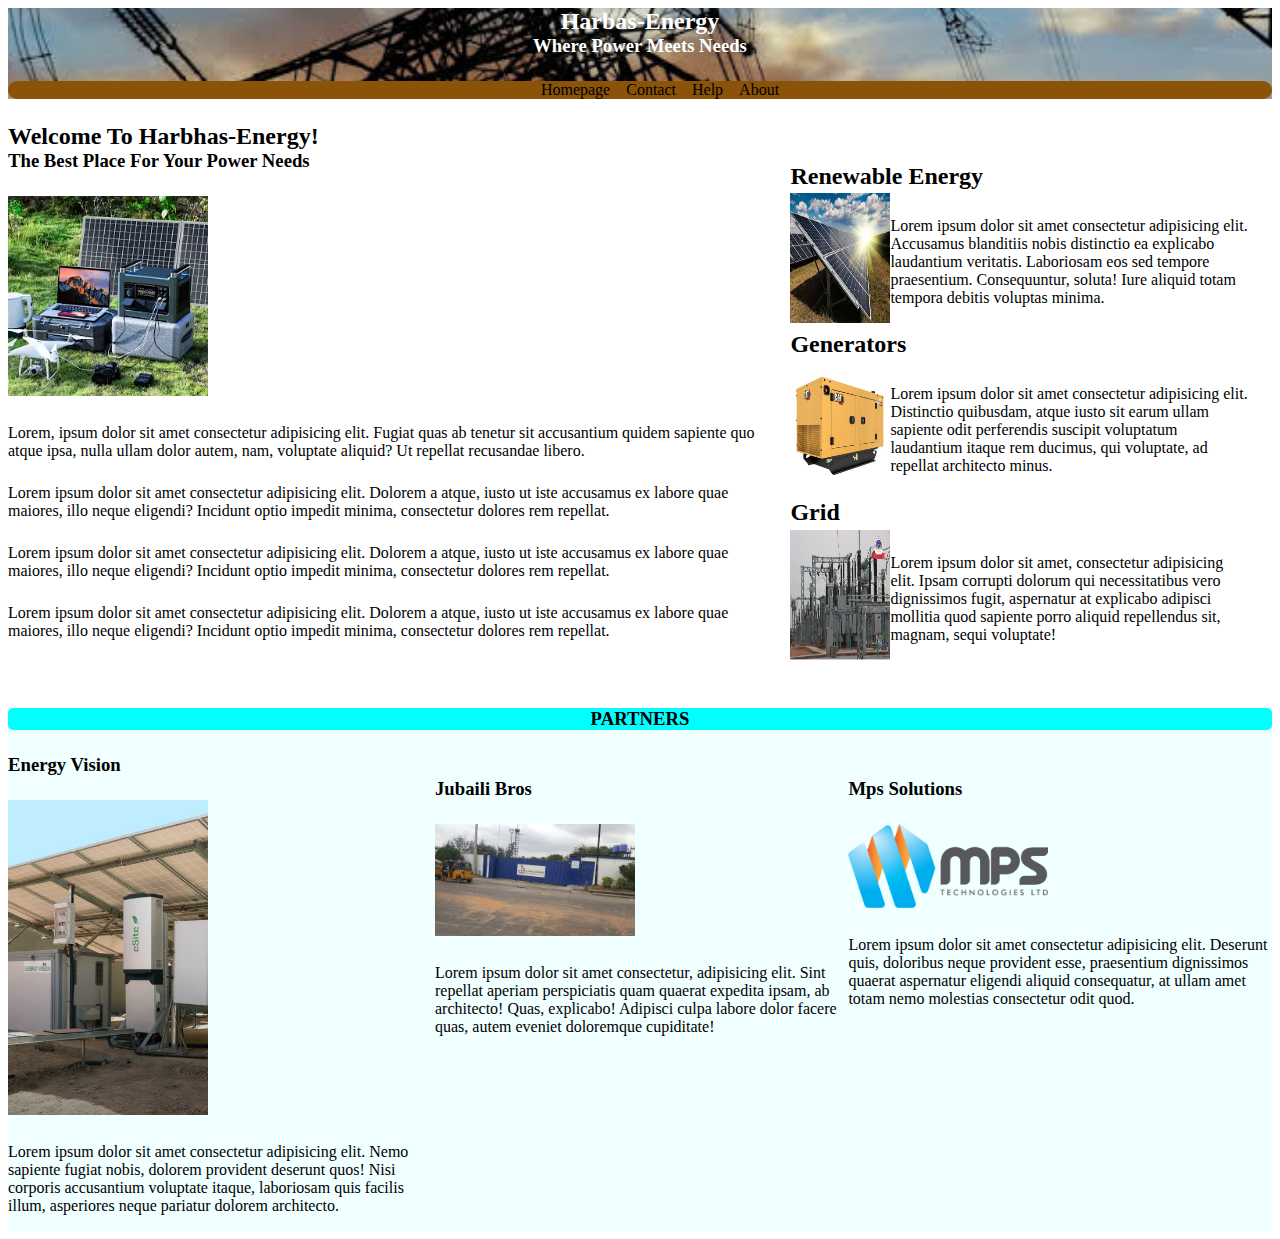
<file: fourth project/index.html>
<!DOCTYPE html>
<html lang="en">

<head>
    <meta charset="UTF-8">
    <meta name="viewport" content="width=device-width, initial-scale=1.0">
    <title>Document</title>
    <link rel="stylesheet" href="index.css">
</head>

<body>
    <div class="body">
        <header class="head">
            <h2 class="head-h">harbas-Energy</h2>
            <h3 class="head-h">where power meets needs</h3>
            <nav>
                <ul class="navbar">
                    <li id="home"><a href="home.html">homepage</a></li>
                    <li><a href="contact.html">contact</a></li>
                    <li><a href="help.html">help</a></li>
                    <li><a href="about.html">about</a></li>
                </ul>
            </nav>
        </header>


        <div class="main-side">
            <main>
                <h2 class="main-head">
                    welcome to harbhas-energy!
                </h2>

                <h3 class="main-head">the best place for your power needs</h3>
                <img src="/fourth project/images/download.webp" alt="">
                <p>Lorem, ipsum dolor sit amet consectetur adipisicing elit. Fugiat quas ab tenetur sit accusantium
                    quidem
                    sapiente quo atque ipsa, nulla ullam dolor autem, nam, voluptate aliquid? Ut repellat recusandae
                    libero.
                </p>
                <p>Lorem ipsum dolor sit amet consectetur adipisicing elit. Dolorem a atque, iusto ut iste accusamus
                    ex
                    labore quae maiores, illo neque eligendi? Incidunt optio impedit minima, consectetur dolores rem
                    repellat.</p>
                <p>Lorem ipsum dolor sit amet consectetur adipisicing elit. Dolorem a atque, iusto ut iste accusamus
                    ex
                    labore quae maiores, illo neque eligendi? Incidunt optio impedit minima, consectetur dolores rem
                    repellat.</p>
                <p>Lorem ipsum dolor sit amet consectetur adipisicing elit. Dolorem a atque, iusto ut iste accusamus
                    ex
                    labore quae maiores, illo neque eligendi? Incidunt optio impedit minima, consectetur dolores rem
                    repellat.</p>
            </main>

            <aside class="sidebar">
                <h2 class="side-head">renewable energy</h2>
                <div class="side">

                    <img src="/fourth project/images/images (15).jpeg" alt="" class="sidepic">
                    <p>Lorem ipsum dolor sit amet consectetur adipisicing elit. Accusamus blanditiis nobis distinctio ea
                        explicabo laudantium veritatis. Laboriosam eos sed tempore praesentium. Consequuntur, soluta!
                        Iure aliquid totam tempora debitis voluptas minima.</p>
                </div>
                <h2 class="side-head">generators</h2>
                <div class="side">
                    <img src="/fourth project/images/images (11).jpeg" alt="" class="sidepic">
                    <p>Lorem ipsum dolor sit amet consectetur adipisicing elit. Distinctio quibusdam, atque iusto sit
                        earum ullam sapiente odit perferendis suscipit voluptatum laudantium itaque rem ducimus, qui
                        voluptate, ad repellat architecto minus.</p>
                </div>

                <h2 class="side-head">grid</h2>
                <div class="side">

                    <img src="/fourth project/images/images (12).jpeg" alt="" class="sidepic">
                    <p>Lorem ipsum dolor sit amet, consectetur adipisicing elit. Ipsam corrupti dolorum qui
                        necessitatibus vero dignissimos fugit, aspernatur at explicabo adipisci mollitia quod sapiente
                        porro aliquid repellendus sit, magnam, sequi voluptate!</p>
                </div>
            </aside>
        </div>

        <footer>


            <div class="foot-div">
                <h3 class="foothead">partners</h3>
                <div class="foot">

                    <div>
                        <h3 class="part-head">energy vision</h3>
                        <img src="/fourth project/images/images (13).jpeg" alt="">
                        <p>Lorem ipsum dolor sit amet consectetur adipisicing elit. Nemo sapiente fugiat nobis, dolorem
                            provident deserunt quos! Nisi corporis accusantium voluptate itaque, laboriosam quis facilis
                            illum,
                            asperiores neque pariatur dolorem architecto.</p>
                    </div>
                    <div>
                        <h3 class="part-head">jubaili bros</h3>
                        <img src="/fourth project/images/images (14).jpeg" alt="">
                        <p>Lorem ipsum dolor sit amet consectetur, adipisicing elit. Sint repellat aperiam perspiciatis
                            quam
                            quaerat expedita ipsam, ab architecto! Quas, explicabo! Adipisci culpa labore dolor facere
                            quas,
                            autem eveniet doloremque cupiditate!</p>
                    </div>
                    <div>
                        <h3 class="part-head">mps solutions</h3>
                        <img src="/fourth project/images/MPS.png" alt="">
                        <p>Lorem ipsum dolor sit amet consectetur adipisicing elit. Deserunt quis, doloribus neque
                            provident
                            esse, praesentium dignissimos quaerat aspernatur eligendi aliquid consequatur, at ullam amet
                            totam
                            nemo molestias consectetur odit quod.</p>
                    </div>
        </footer>
    </div>
    </div>
</body>

</html>
</file>
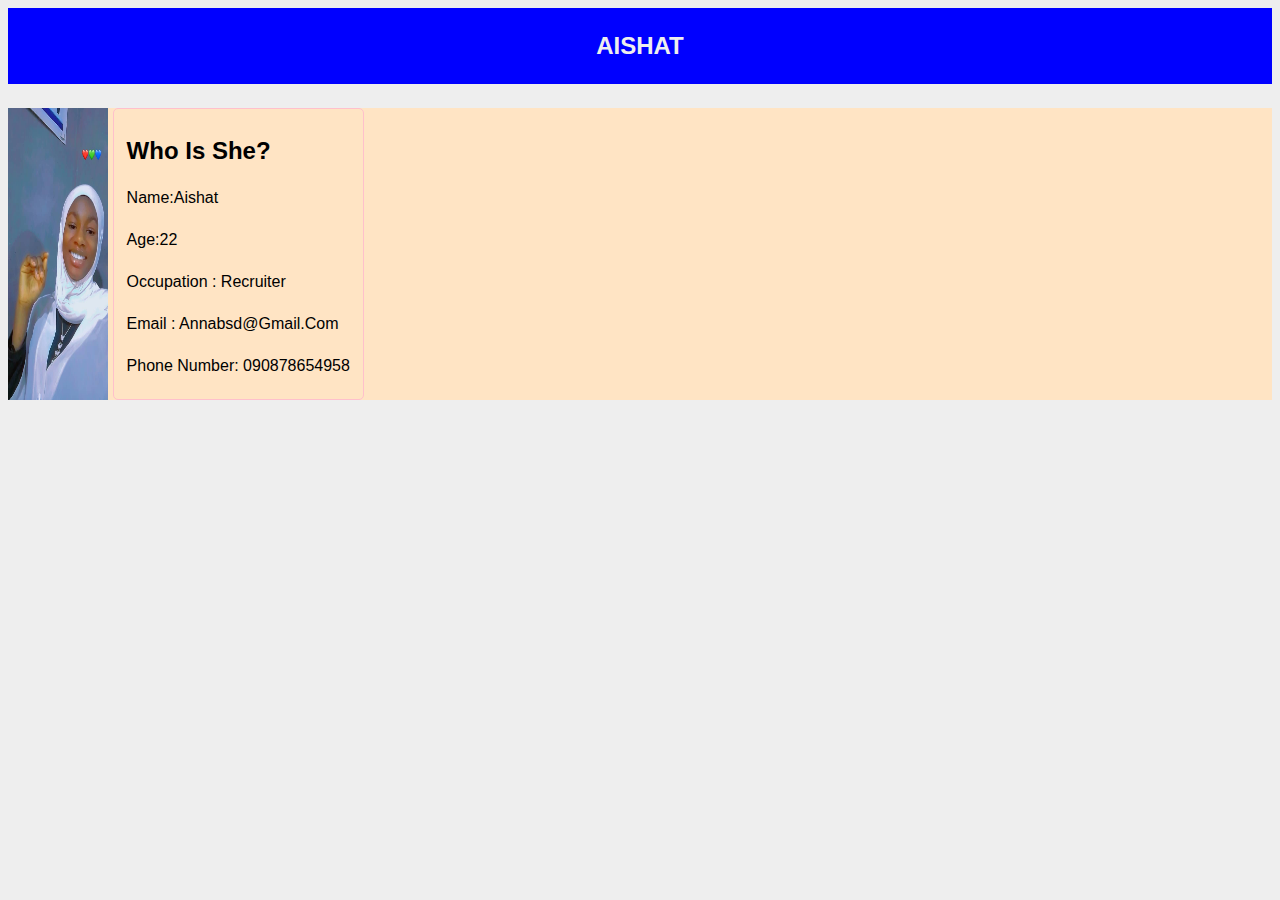
<file: my first project/index.html>
<!DOCTYPE html>
<html lang="en">

<head>
    <meta charset="UTF-8">
    <meta name="viewport" content="width=device-width, initial-scale=1.0">
    <title>Document</title>
    <link rel="stylesheet" href="index.css">
</head>

<body>

    <header>
        <h2 class="head">Aishat </h2>
    </header>
    <div class="page"> <img src="/my first project/images/aish.jpg" alt="aishat pic" width="100px">


        <div class="body">
            <h2 class="intro">who is she?</h2>
            <section>
                <p>name:Aishat</p>
                <p> age:22</p>
                <p> occupation : recruiter</p>
                <p>email : annabsd@gmail.com</p>
                <p>phone number: 090878654958</p>

            </section>
        </div>
    </div>
</body>

</html>
</file>
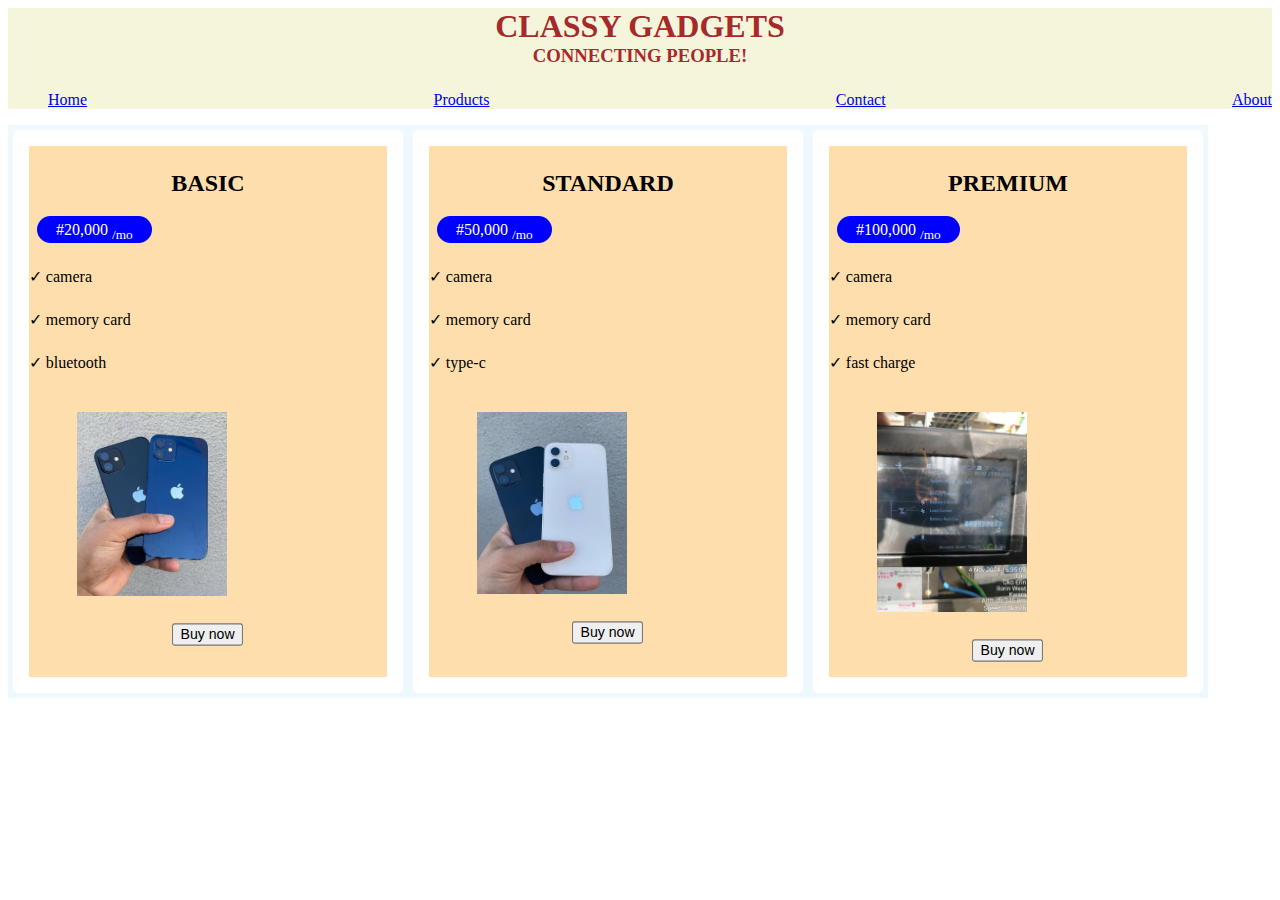
<file: project 5/index.html>
<!DOCTYPE html>
<html lang="en">

<head>
    <meta charset="UTF-8">
    <meta name="viewport" content="width=device-width, initial-scale=1.0">
    <title>Document</title>
    <link rel="stylesheet" href="index.css">
</head>

<body>
    <nav>
        <h1 class="head">classy gadgets</h1>
        <h3 class="head">connecting people!</h3>
        <ul class="list">
            <li class="main-list"><a href="home.html">home</a></li>
            <li class="main-list"><a href="products.html">products</a></li>
            <li class="main-list"><a href="contact.html">contact</a></li>
            <li class="main-list"><a href="about.html">about</a></li>
        </ul>
    </nav>


    <div class="main">
        <div class="one">
            <h2 class="head2">basic</h2>
            <span class="span"> #20,000 <sub>/mo</sub></span>
            <p>&check; camera</p>
            <p>&check; memory card</p>
            <p>&check; bluetooth</p>

            <img src="/project 5/media/1742126198337.jpg" alt="">

            <p class="button"> <button type="submit">Buy now</button></p>
        </div>
        <div class="one">
            <h2 class="head2">standard</h2>

            <span class="span"> #50,000 <sub>/mo</sub></span>
            <p>&check; camera</p>
            <p>&check; memory card</p>
            <p>&check; type-c</p>

            <img src="/project 5/media/1742126198372.jpg" alt="">

            <p class="button"> <button type="submit">Buy now</button></p>
        </div>
        <div class="one">
            <h2 class="head2">premium</h2>

            <span class="span"> #100,000 <sub>/mo</sub></span>
            <p>&check; camera</p>
            <p>&check; memory card</p>
            <p>&check; fast charge</p>

            <img src="/project 5/media/1741987823058.jpg" alt="">

            <p class="button"> <button type="submit">Buy now</button></p>
        </div>
    </div>
</body>

</html>
</file>
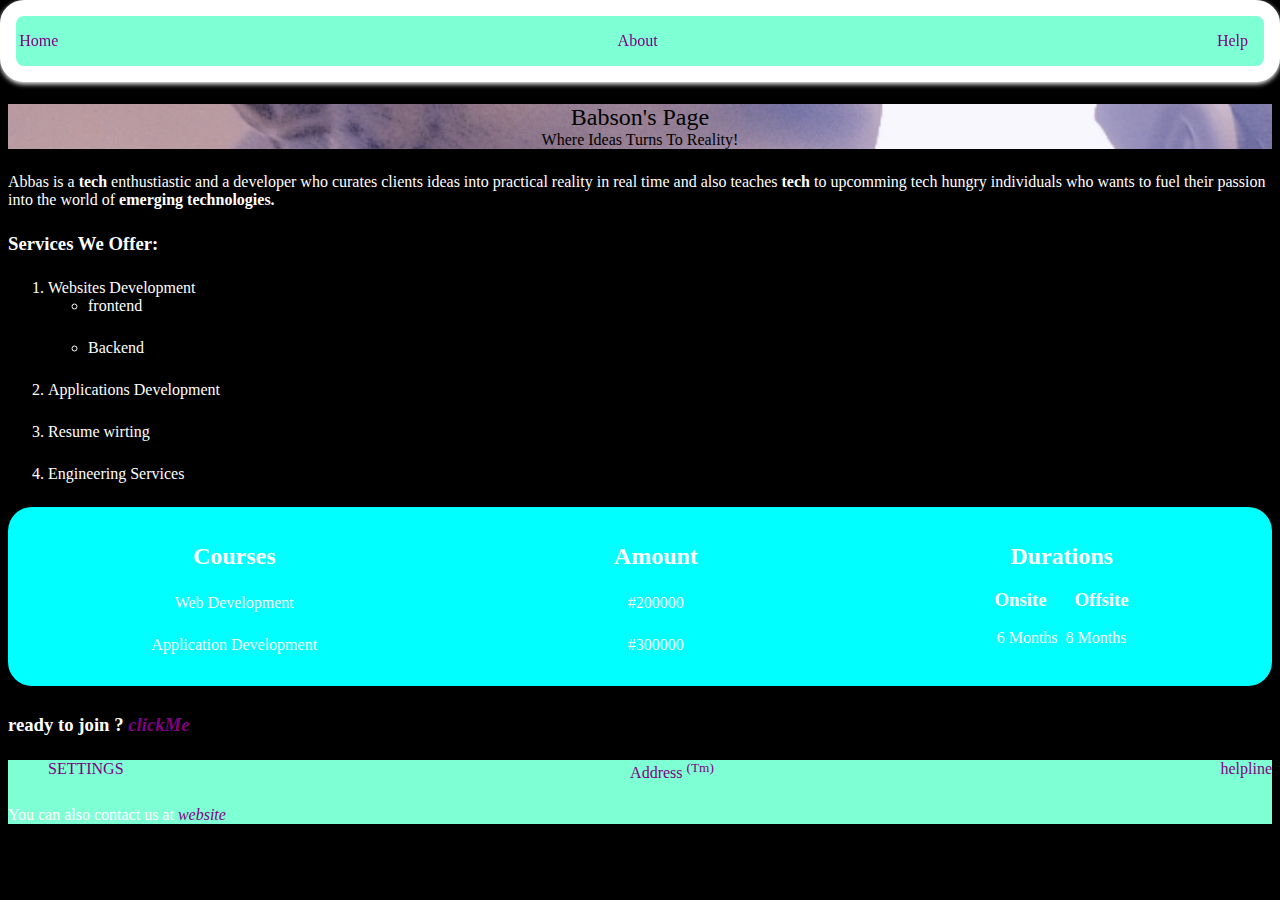
<file: project 6/index.html>
<!DOCTYPE html>
<html lang="en">

<head>
    <meta charset="UTF-8">
    <meta name="viewport" content="width=device-width, initial-scale=1.0">
    <title>babs site</title>
    <link rel="stylesheet" href="index.css">
</head>
<nav class="ju">
    <ul class="list">
        <li><a href="/project 6/index.html">Home</a></li>
        <li><a href="/project 6/about.html">About</a></li>
        <li><a href="Help.html">Help</a></li>

    </ul>
</nav>

<body class="bod">


    <div class="back-img">
        <main class="post"></main>
        <h2 class="head">Babson's Page</h2>
        <p class="head2">where ideas turns to reality!</p>
    </div>

    <div>


        <p>
            Abbas is a <b>tech</b> enthustiastic and a developer who curates clients ideas into practical reality in
            real time and also teaches <b>tech</b> to upcomming tech hungry individuals who wants to fuel their
            passion
            into the world of <b>emerging technologies.</b><br>
        <section>
            <h3>Services We Offer:</h3>
            <ol>
                <li>Websites Development <ul>
                        <li>frontend</li>
                        <li>Backend</li>
                    </ul>
                </li>
                <li>Applications Development</li>
                <li>Resume wirting</li>
                <li>Engineering Services</li>
            </ol>
        </section>
        </p>
        <div class="cs">
            <div class="cour">
                <h2>courses</h2>
                <P>web development</P>
                <p>application development</p>
            </div>
            <div class="cour">
                <h2 class="heah">amount</h2>
                <p>#200000</p>
                <p>#300000</p>
            </div>
            <div class="cour">
                <h2 class="heah">durations</h2>
                <divclass="span">
                    <h3>onsite&nbsp; &nbsp; &nbsp; offsite</h3>
                    <span>6 months</span>&nbsp; <span> 8 months</span>
            </div>
        </div>


    </div>
    </div>
    <h3>ready to join ? <a href="/project 6/form.html"><i>clickMe</i></a></h3>
    </main>
    <footer class="kl2">
        <ul class="kl">
            <li><a href="Settings.html">SETTINGS</a></li>
            <li><a href="dress.html">Address <sup>(Tm)</sup></a></li>
            <li><a href="mailto:abbas4ibrahim@gmail.com">helpline</a></li>
        </ul>
        <P>You can also contact us at <a href="https://www.abbbas4i.com"><i>website</i></a></P>
    </footer>

    </div>
</body>

</html>
</file>
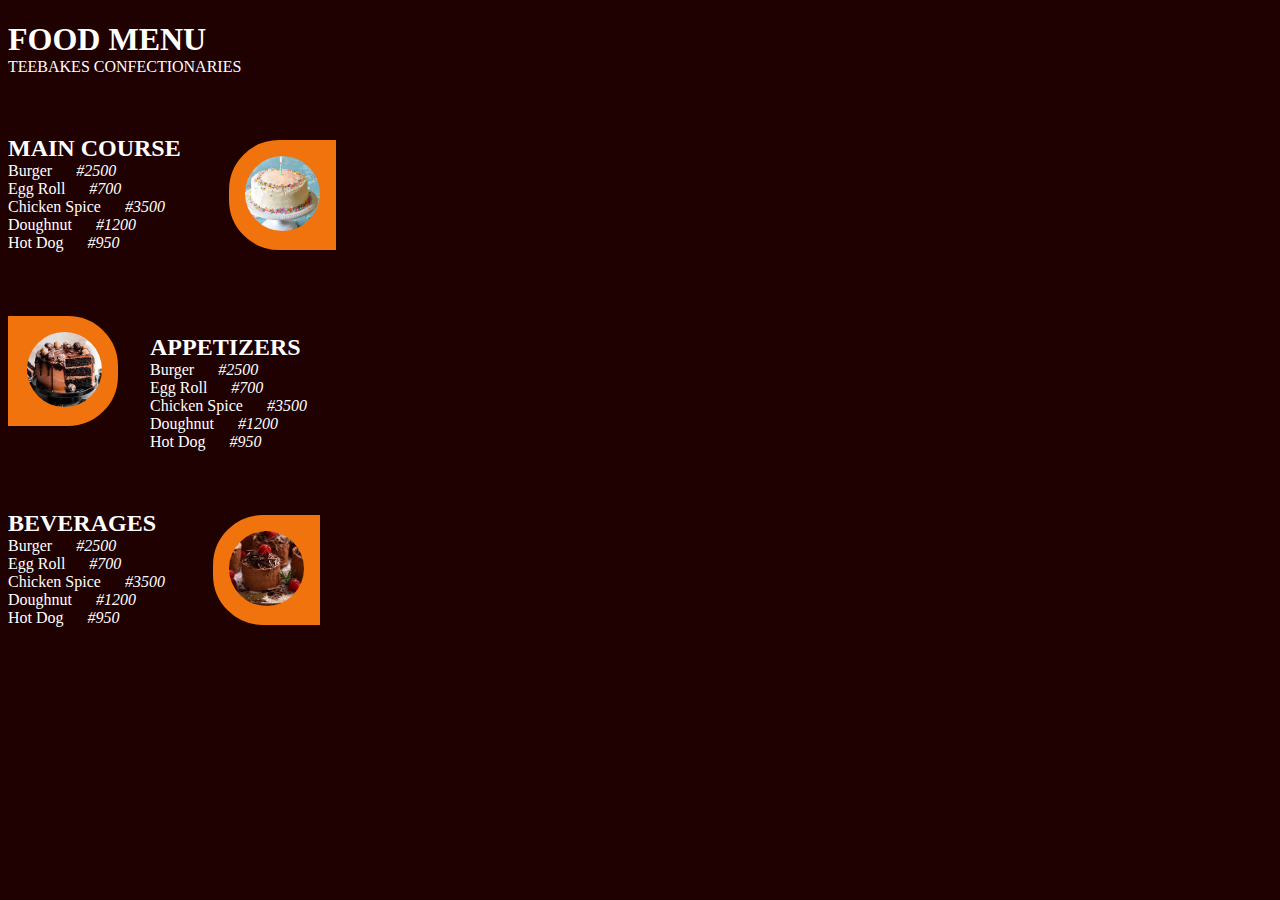
<file: second-project/index.html>
<!DOCTYPE html>
<html lang="en">

<head>
    <meta charset="UTF-8">
    <meta name="viewport" content="width=device-width, initial-scale=1.0">
    <title>Document</title>
    <link rel="stylesheet" href="index.css">
</head>

<body>
    <div class="body">
        <header class="head">
            <h1 class="one">food menu</h1>
            <span class="spa">teebakes confectionaries</span>

        </header>
        <div class="page">

            <div class="main">

                <main>
                    <h2 class="one">main course</h2>
                    <div class="main-item">
                        <span>burger</span>
                        <span class="price">#2500</span>
                    </div>
                    <div class="main-item">
                        <span>egg roll</span>
                        <span class="price">#700</span>
                    </div>
                    <div class="main-item">
                        <span>chicken spice</span>
                        <span class="price">#3500</span>
                    </div>
                    <div class="main-item">
                        <span>doughnut</span>
                        <span class="price">#1200</span>
                    </div>
                    <div class="main-item">
                        <span>hot dog</span>
                        <span class="price">#950</span>
                    </div>

                </main>

                <aside>
                    <div class="image">
                        <img src="/second-project/images/images/1742850402461.jpeg" alt="" width="75px">
                    </div>
                </aside>
            </div>
        </div>
        <main>

            <div class="main">
                <main>
                    <div class="image2">
                        <img src="/second-project/images/images/1742850402506.jpeg" alt="" width="75px">
                    </div>

                </main>

                <div>

                    <aside class="side">
                        <h2 class="one">appetizers</h2>
                        <div class="main-item">
                            <span>burger</span>
                            <span class="price">#2500</span>
                        </div>
                        <div class="main-item">
                            <span>egg roll</span>
                            <span class="price">#700</span>
                        </div>
                        <div class="main-item">
                            <span>chicken spice</span>
                            <span class="price">#3500</span>
                        </div>
                        <div class="main-item">
                            <span>doughnut</span>
                            <span class="price">#1200</span>
                        </div>
                        <div class="main-item">
                            <span>hot dog</span>
                            <span class="price">#950</span>
                        </div>
                </div>
                </aside>

        </main>


        <div class="main">

            <main>
                <h2 class="one">beverages</h2>
                <div class="main-item">
                    <span>burger</span>
                    <span class="price">#2500</span>
                </div>
                <div class="main-item">
                    <span>egg roll</span>
                    <span class="price">#700</span>
                </div>
                <div class="main-item">
                    <span>chicken spice</span>
                    <span class="price">#3500</span>
                </div>
                <div class="main-item">
                    <span>doughnut</span>
                    <span class="price">#1200</span>
                </div>
                <div class="main-item">
                    <span>hot dog</span>
                    <span class="price">#950</span>
                </div>

            </main>

            <aside>
                <div class="image">
                    <img src="/second-project/images/images/1742850402476.jpeg" alt="" width="75px">
                </div>
            </aside>
        </div>
</body>

</html>
</file>
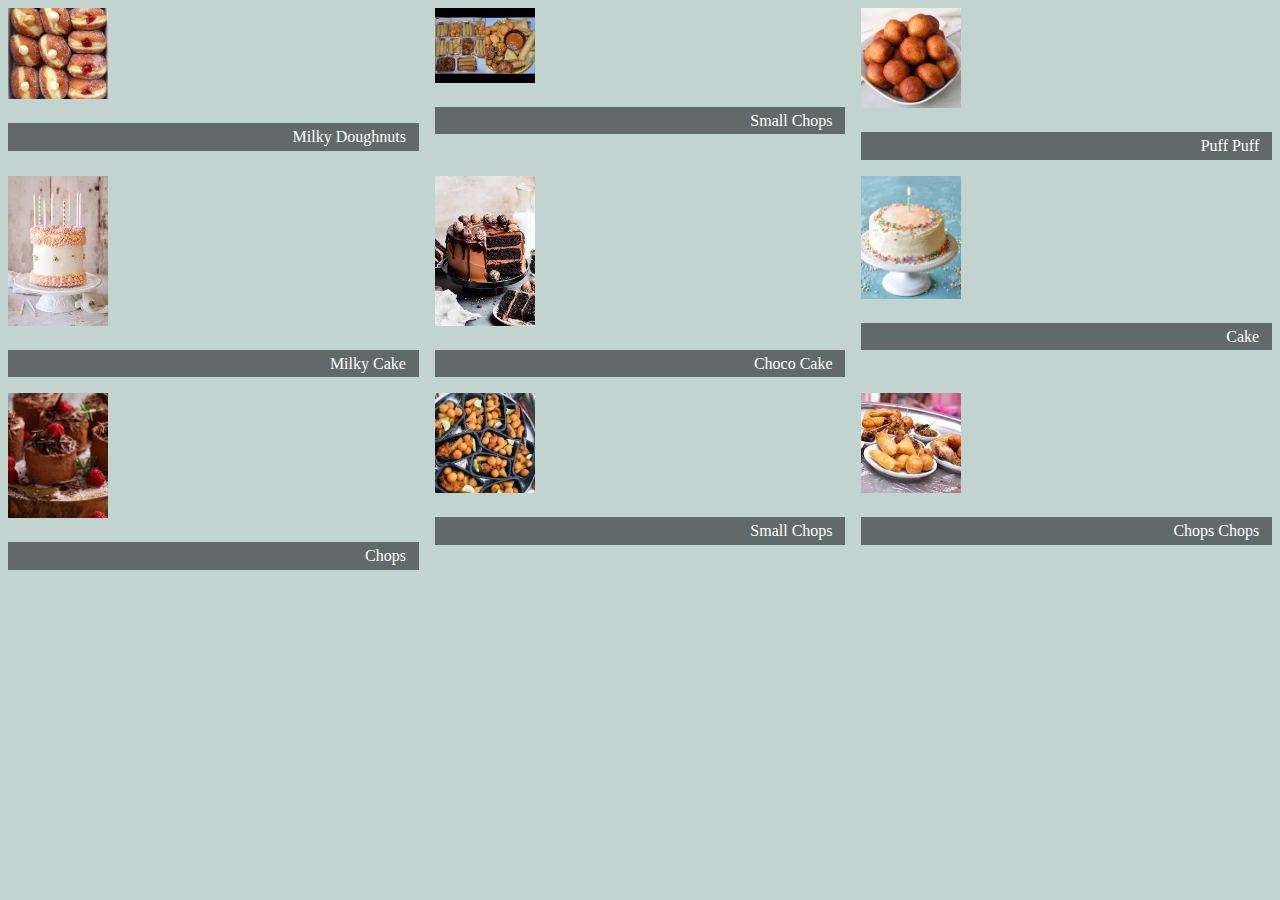
<file: third-project/index.html>
<!DOCTYPE html>
<html lang="en">

<head>
    <meta charset="UTF-8">
    <meta name="viewport" content="width=device-width, initial-scale=1.0">
    <title>Document</title>
    <link rel="stylesheet" href="index.css">
</head>

<body>
    <div class="form">

        <figure class="chops"><img src="/third-project/images/1742905938282.jpeg" alt="" class="grid">
            <figcaption>milky doughnuts</figcaption>
        </figure>

        <figure class="chops"><img src="/third-project/images/1742905938316.jpeg" alt="" class="grid">
            <figcaption>small chops</figcaption>
        </figure>

        <figure class="chops"><img src="/third-project/images/1742905938299.jpeg" alt="" class="grid">
            <figcaption>puff puff</figcaption>
        </figure>

        <figure class="chops"><img src="/second-project/images/images/1742850402491.jpeg" alt="" class="grid">
            <figcaption>milky cake</figcaption>
        </figure>

        <figure class="chops"><img src="/second-project/images/images/1742850402506.jpeg" alt="" class="grid">
            <figcaption>choco cake</figcaption>
        </figure>

        <figure class="chops"><img src="/second-project/images/images/1742850402461.jpeg" alt="" class="grid">
            <figcaption>cake</figcaption>
        </figure>


        <figure class="chops"><img src="/second-project/images/images/1742850402476.jpeg" alt="" class="grid">
            <figcaption>chops</figcaption>
        </figure>

        <figure class="chops"><img src="/third-project/images/1742905938334.jpeg" alt="" class="grid">
            <figcaption>small chops</figcaption>
        </figure>

        <figure class="chops"><img src="/third-project/images/1742905938351.jpeg" alt="" class="grid">
            <figcaption>chops chops</figcaption>
        </figure>









    </div>
</body>

</html>
</file>
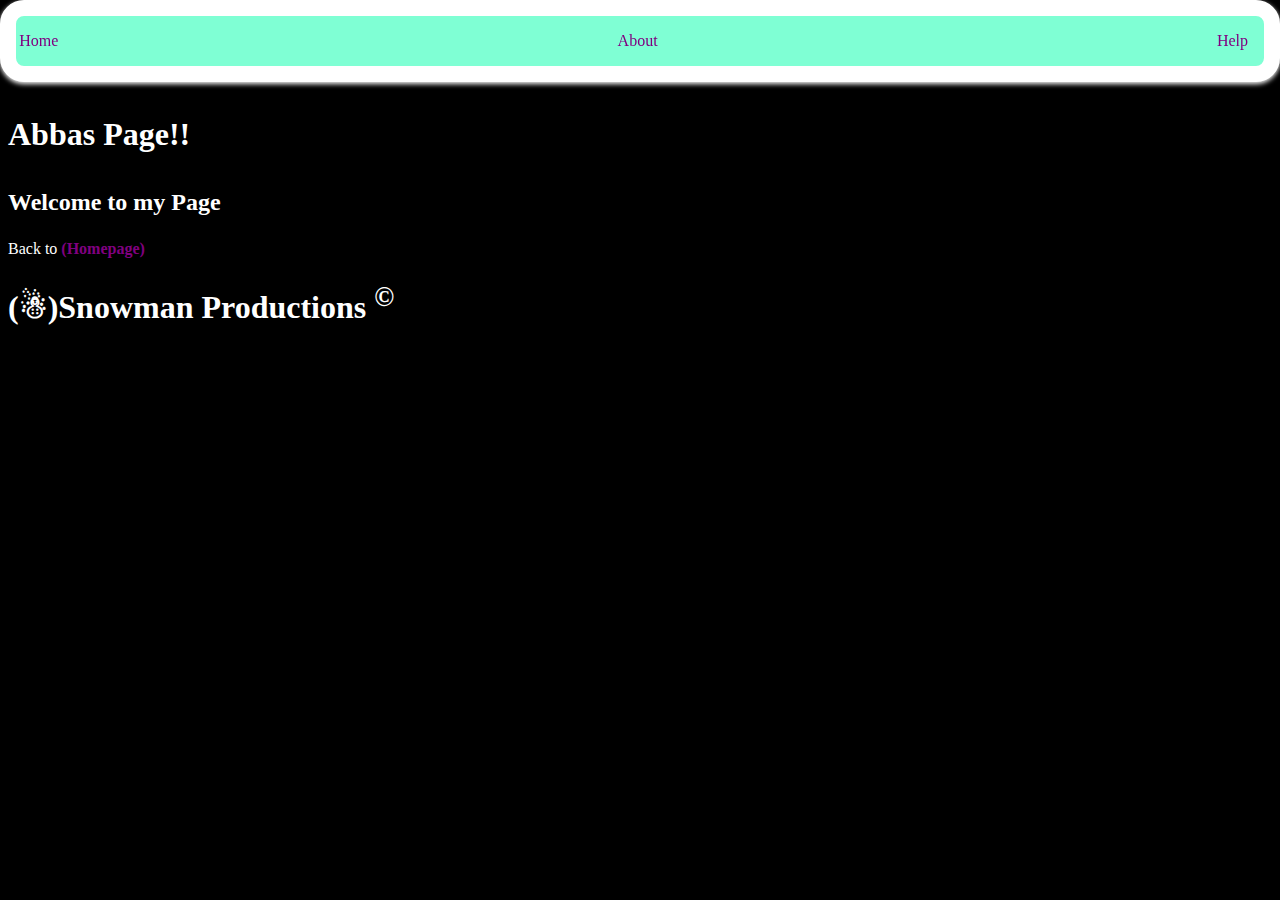
<file: project 6/about.html>
<!DOCTYPE html>
<html lang="en">

<head>
    <meta charset="UTF-8">
    <meta name="viewport" content="width=device-width, initial-scale=1.0">
    <title>Document</title>
    <link rel="stylesheet" href="index.css">
</head>
<nav class="ju">
    <ul class="list">
        <li><a href="/project 6/index.html">Home</a></li>
        <li><a href="/project 6/about.html">About</a></li>
        <li><a href="Help.html">Help</a></li>

    </ul>
</nav>

<body class="bod">
    <h1>Abbas Page!!</h1>
    <!-- this is the second heading!! -->
    <h2>Welcome to my Page</h2>

    <p>Back to <a href="/project 6/index.html"><b>(Homepage)</b></a></p>
    <div>
        <h1>(&#9731;)Snowman Productions <sup>&copy;</sup></h1>
    </div>
</body>

</html>
</file>
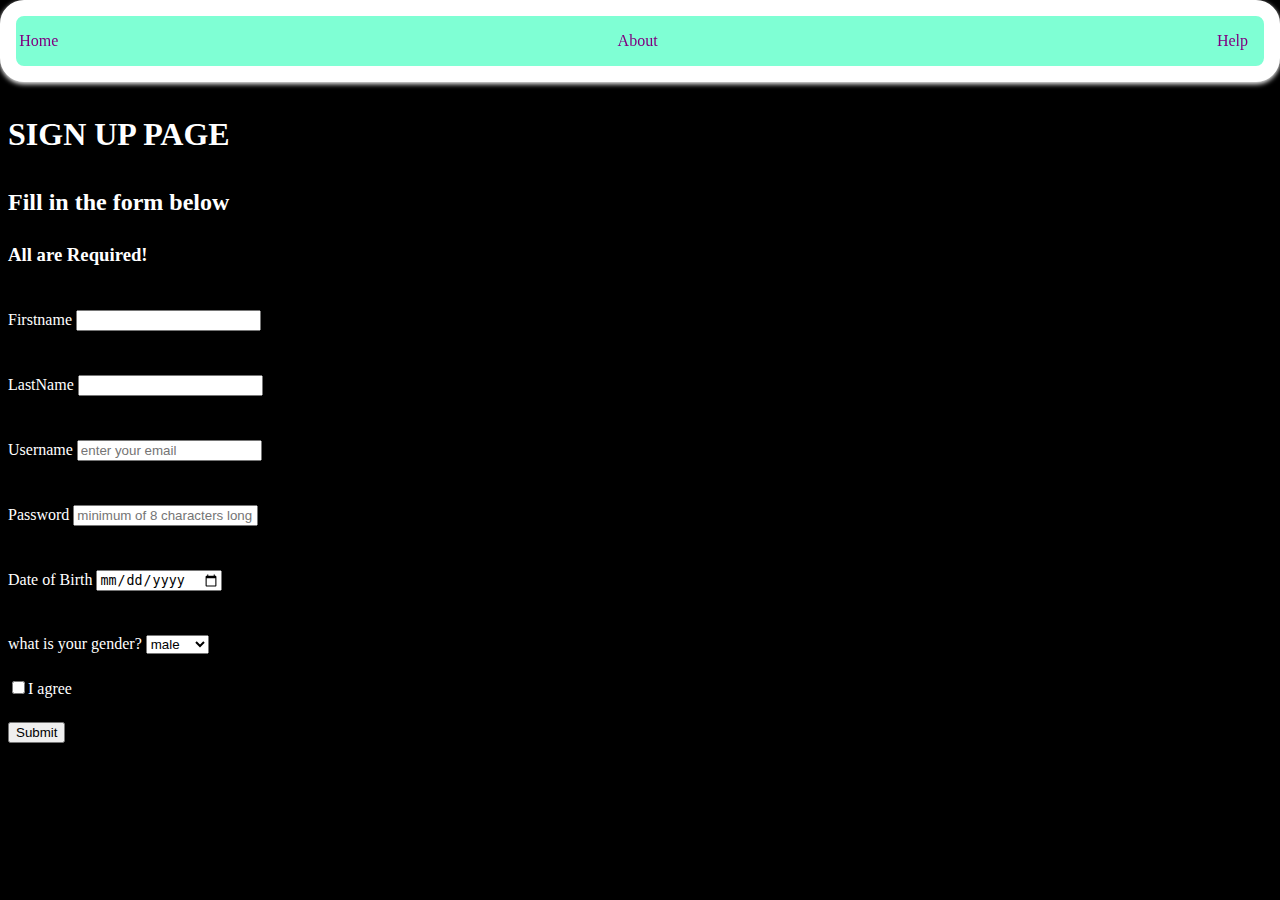
<file: project 6/form.html>
<!DOCTYPE html>
<html lang="en">

<head>
    <meta charset="UTF-8">
    <meta name="viewport" content="width=device-width, initial-scale=1.0">
    <title>Signup</title>
    <link rel="stylesheet" href="index.css">

</head>
<nav class="ju">
    <ul class="list">
        <li><a href="/project 6/index.html">Home</a></li>
        <li><a href="/project 6/about.html">About</a></li>
        <li><a href="Help.html">Help</a></li>

    </ul>
</nav>

<body class="bod">
    <h1>SIGN UP PAGE</h1>
    <h2>Fill in the form below</h2>
    <h3>All are Required!</h3>

    <form action="Result">
        <p>
            <label for="FirstName"> Firstname</label>

            <input type="text" id="FirstName" value="" name="FirstName">
        </p>

        <p>
            <label for="lastName">LastName</label>
            <input type="text" id="lastName">
        </p>
        <p>
            <label for="username">Username</label>
            <input type="text" id="username" placeholder="enter your email">
        </p>

        <p>
            <label for="password">Password</label>
            <input type="password" id="password" value="" placeholder="minimum of 8 characters long">
        </p>

        <p>
            <label for="dat">Date of Birth</label>
            <input type="date" id="dat">
        </p>

        <P>
            <label for="gender">what is your gender?</label>
            <select name="gender" id="gender">Gender
                <option value="male">male</option>
                <option value="female">female</option>


            </select>
        </P>
        <p>

            <input type="checkbox" id="user" name="agree to tos"><label for="user">I agree</label>
        </p>



        <p>
            <button type='button'>Submit</button>
        </p>





    </form>



</body>

</html>
</file>
<file: fourth project/index.css>
body * + * {
    margin-top: 1.5em;
    }
:root {
    box-sizing: border-box;
    }
    *,
    ::before,
    ::after { box-sizing: inherit;
}
.third-party-component {
    box-sizing: content-box;
    }
    .body{
        background-color: #fff;

    }
    .head{
        background-image: url('/third-project/images/background.jpeg') ;
        color:white;
        background-size: cover;
        background-repeat: no-repeat;
        background-position:center;
        
    }
    .head-h{
    text-align: center;
    text-transform: capitalize;
    margin: 0;
    padding: 0;
}
img{
    width: 200px;
    height: auto;
}
a{
    text-decoration: none;
    color: black;
    text-transform: capitalize;
}
.navbar{
    border: .5em 1 mediumpurple;
    border-radius: .8em;
    background-color: rgb(139, 83, 8);
    display: flex;
    flex-wrap: wrap;
    gap: 1em;
    justify-content: center;
    list-style: none;

    
}
    
.navbar > li{
    margin-top: 0;
    color: #fff;
}
.main-side{
    background-color:#fff;
    width: 100%;
    height: auto;
    display: flex;
}
.main-head{
    text-align:start;
    text-transform: capitalize;
    margin: 0;
    padding: 0;
}
main{
    width: 60%;
    height:auto
}
.side{
    display: flex;
    margin-top: .2em;
    margin-bottom: .5em;

}

.side-head{
    text-align:start;
    text-transform: capitalize;
    margin: 0;
    padding: 0; 
}

.sidepic{
    width: 100px;
    height: auto;
}
.sidebar{
    border: 1em 1.5em red;
    width: 40%;
    height: auto;
    padding: 1em 1.5em;
}

.foot-div{
    background-color: azure;
    
}
.foot{
    
    display: flex;

}
.foothead{
    border: 1em 1.5em burlywood;
    background-color: aqua;
    border-radius: 5px;
    text-align: center;
    text-transform: uppercase;
    
}

.part-head{
    text-align: start;
    text-transform: capitalize;
    margin: 0;
    padding: 0;
}
</file>
<file: my first project/index.css>
body * + * {
    margin-top: 1.5em;
    }
:root {
    box-sizing: border-box;
    }
    *,
    ::before,
    ::after { box-sizing: inherit;
}
.third-party-component {
    box-sizing: content-box;
    }
body {
    background-color: #eee;
    font-family: Helvetica, Arial, sans-serif;
    }

    .page{
        background-color: bisque;
        display: flex;
        
    }
    .head{
        background-color: blue;
        padding: 1em 1.5em;
        color:#eee;
        text-align: center;
        text-transform: uppercase;
        margin-top: 0;
        

    }
    .body{
        
        border: .1em pink solid ;
        padding: 0.5em 0.8em;  
        margin: 0 auto;
        border-radius: 5px;
        margin-left: .3em;
        text-transform: capitalize;
    }
</file>
<file: project 5/index.css>
body * + * {
    margin-top: 1.5em;
    }
:root {
    box-sizing: border-box;
    }
    *,
    ::before,
    ::after { box-sizing: inherit;
}
.third-party-component {
    box-sizing: content-box;
    }

nav{
    background-color: beige;
    margin: 0;
    padding: 0;
    color: brown;
    
}
.head{
    text-align: center;
    margin: 0;
    padding: 0;
    text-transform: uppercase;
    
}   
.list{
    list-style-type: none;
    display: flex;
    gap: .1em;
    justify-content: space-between;
    text-align: center;
    text-transform: capitalize;
    text-decoration: none;
    color: #000;
}
.list > li{
    margin-top: 0;
    margin-left: 0;
}
.main-list{
    text-decoration: none;
    color: #000;
}

.main{
    width:100%;
    max-width: 1200px;
    margin: 0, auto;
    height:auto;
    background-color: aliceblue;
    margin-top: 0;
    display: flex;
}
.one{
    width: calc(100%/3);
    height: auto;
    border: 1em solid #fff;
    margin: .3em;
    background-color:navajowhite ;
    border-radius: 5px;
} .span{
    border: .5em 1em blueviolet;
    flex: 1 0 auto;
    background-color: blue;
    color: #fff;
    font-weight: 300;
    margin: 0.5em;
    border-radius: 2em;
    padding: .3em 1.2em;
    min-width: fit-content;
}
img{
    width: 150px;
    margin-left: 3em;
}
.button{
    text-align: center;
    font-weight: 400;
    font-style: italic;
    transition: 0.3s ease-in;
}
.head2{
    text-align: center;
    margin: 0;
    padding: 0;
    text-transform: uppercase;
    margin-top: 1em;
    margin-bottom: 1em;
}

:hover button{
    transform: scale(1.06);
    z-index: 1;
    position: relative;
    cursor: pointer;
}


@media (max-width:768px){
    .main{
        font-size: smaller;
    }
}

@media (max-width:600px){
    .main{
        font-size: smaller;
    }
}
</file>
<file: project 6/index.css>
body * + * {
    margin-top: 1.5em;
    }
:root {
    box-sizing: border-box;
    }
    *,
    ::before,
    ::after { box-sizing: inherit;
}
.third-party-component {
    box-sizing: content-box;
    }

    .bod{
        background-color: #000;
        color:#fff;
        padding-top: 60px;

    }
.ju{
    position: fixed;
    width: 100%;
    z-index: 1000;
    background-color: aquamarine;
    border: 1em #fff solid ;
    padding-left: 0;
    border-radius: 1.5em;
    margin-bottom: 0;
    box-shadow: 0 2px 5px #fff;
    top: 0;
    left: 0;

    

    
}
.head{
    text-transform: capitalize;
    text-align: center;
    font-weight: 500;
    color: black;
    margin-bottom: 0;
}

.head2{
    text-transform: capitalize;
    text-align: center;
    font-weight: 400;
    color: black;
    margin-top: 0;
}

.back-img{
    width: 100%;
    background-image: url(/second-project/images/images/bgbg.jpg);
    background-repeat: no-repeat;
    background-size:cover;
    background-position:  center;
    margin: 0 auto;
}
.table{
    margin: 0 auto;

}
.image{
    width: 200px;
    

}
 a{
    text-decoration: none;
    color: purple;
}
.list{
    list-style-type: none;
    display:flex;
    justify-content: space-between;
    gap: 1em;
    padding-left: .2em;
    padding-right: 1em;
    margin-right: 0;
}
.list > li {
    margin-top: 0;
}
.cs{
    background-color: aqua;
    border: 1.5em #fff sold;
    border-radius: 1.5em;
    display: flex;
    flex-wrap: wrap;
    justify-content: space-between;
    gap: 10px;
} 
.cs > *{
    margin-top: 0;
    margin-left: 1.5em;
}
.span{
    margin-top: 0;
}
.heah{
margin-bottom:0;
}
.cour{
    text-align: center;
    text-transform: capitalize ;
    margin: 1em auto;
}
.kl2{
    background-color: aquamarine;
}

.kl{
    color: #000;
    display: flex;
    flex-wrap: wrap;
    justify-content: space-between;
    list-style-type: none;
    margin-top: .5em;
}
.kl > li{
    margin-top: 0;
}
</file>
<file: second-project/index.css>
body * + * {
    margin-top: 1.5em;
    }
:root {
    box-sizing: border-box;
    }
    *,
    ::before,
    ::after { box-sizing: inherit;
}
.third-party-component {
    box-sizing: content-box;
    }

   body {
    width: 100vh;
    background-color:#200101;
    color: white;
    }
    .head{
    
        text-transform: uppercase;
    }
    .one{
        margin-bottom: 0;
        text-transform: uppercase;
    }
  
        
    
    
    .main-item{
    margin-top: 0;
        display: flex;
        flex-direction: row;
      gap: 1.5em;
      text-transform: capitalize;
      
    }

      .price{
        margin-top: 0 ;
        font-style: italic;
      }

      .main{
        display:flex;
        justify-items: right;
        gap: 2em;
        align-items: center;
        
        
      }
      .image{
        height: 110px;
        width: 100;
        margin: 1em;
        border: 1em rgb(240, 115, 13) solid ;
        background-color:rgb(240, 115, 13);
        display: flex;
        justify-content: flex-start;
        border-radius: 50px 0 0 50px;
    }
        img{
            border-radius: 50%;
            width: 75px;
            height: 75px;
            object-fit: cover;
            margin-left: 0;
            
    
        }

        .image2{
            height: 110px;
            width: 110px;
            margin-left: 0;
            border: 1em rgb(240, 115, 13) solid ;
            background-color:rgb(240, 115, 13);
            display: flex;
            justify-content: flex-end;
            border-radius: 0px 50px  50px  0px;
        }

        .side{
            margin-top: 0;
            padding-top: 0;
        }
</file>
<file: third-project/index.css>
body * + * {
    margin-top: 1.5em;
   border:black;
    min-width: auto;
    border: 1 #84c9040e solid;
    }
:root {
    box-sizing: border-box;
    }
    *,
    ::before,
    ::after { box-sizing: inherit;
}
.third-party-component {
    box-sizing: content-box;
    }
    body{
        background-color: #024b3b3d;
    }
.form{

   display: flex;
   flex-wrap: wrap;
   gap: 1em;
   justify-content: center;


}
.grid{
    width: 100px;
    height: auto;
    object-fit: cover;
    transition: transform 0.3s ease;

}
.chops{
    flex: 1 1 calc(33.33% - 20px);
    min-width: 100px;
    max-width: 100%;
    margin: 0;
    padding: 0;
    display: flex;
    flex-direction: column;
    transition: transform 0.3s  ease;

}
.chops:hover{

    transform: scale(1.06);
    z-index: 1;
    position: relative;
}

figcaption{
    margin-top: 1.5em;
    padding: 0.3em 0.8em;
background-color: rgba(0, 0, 0, 0.5);
color: #fff;
text-align: right;
text-transform: capitalize;

}
 

figcaption:hover{
    background-color: #fff;
    color: aqua;
} 
    .grid:hover{
        transform: scale(1.1) ;
        cursor: pointer;
        
    }
</file>
